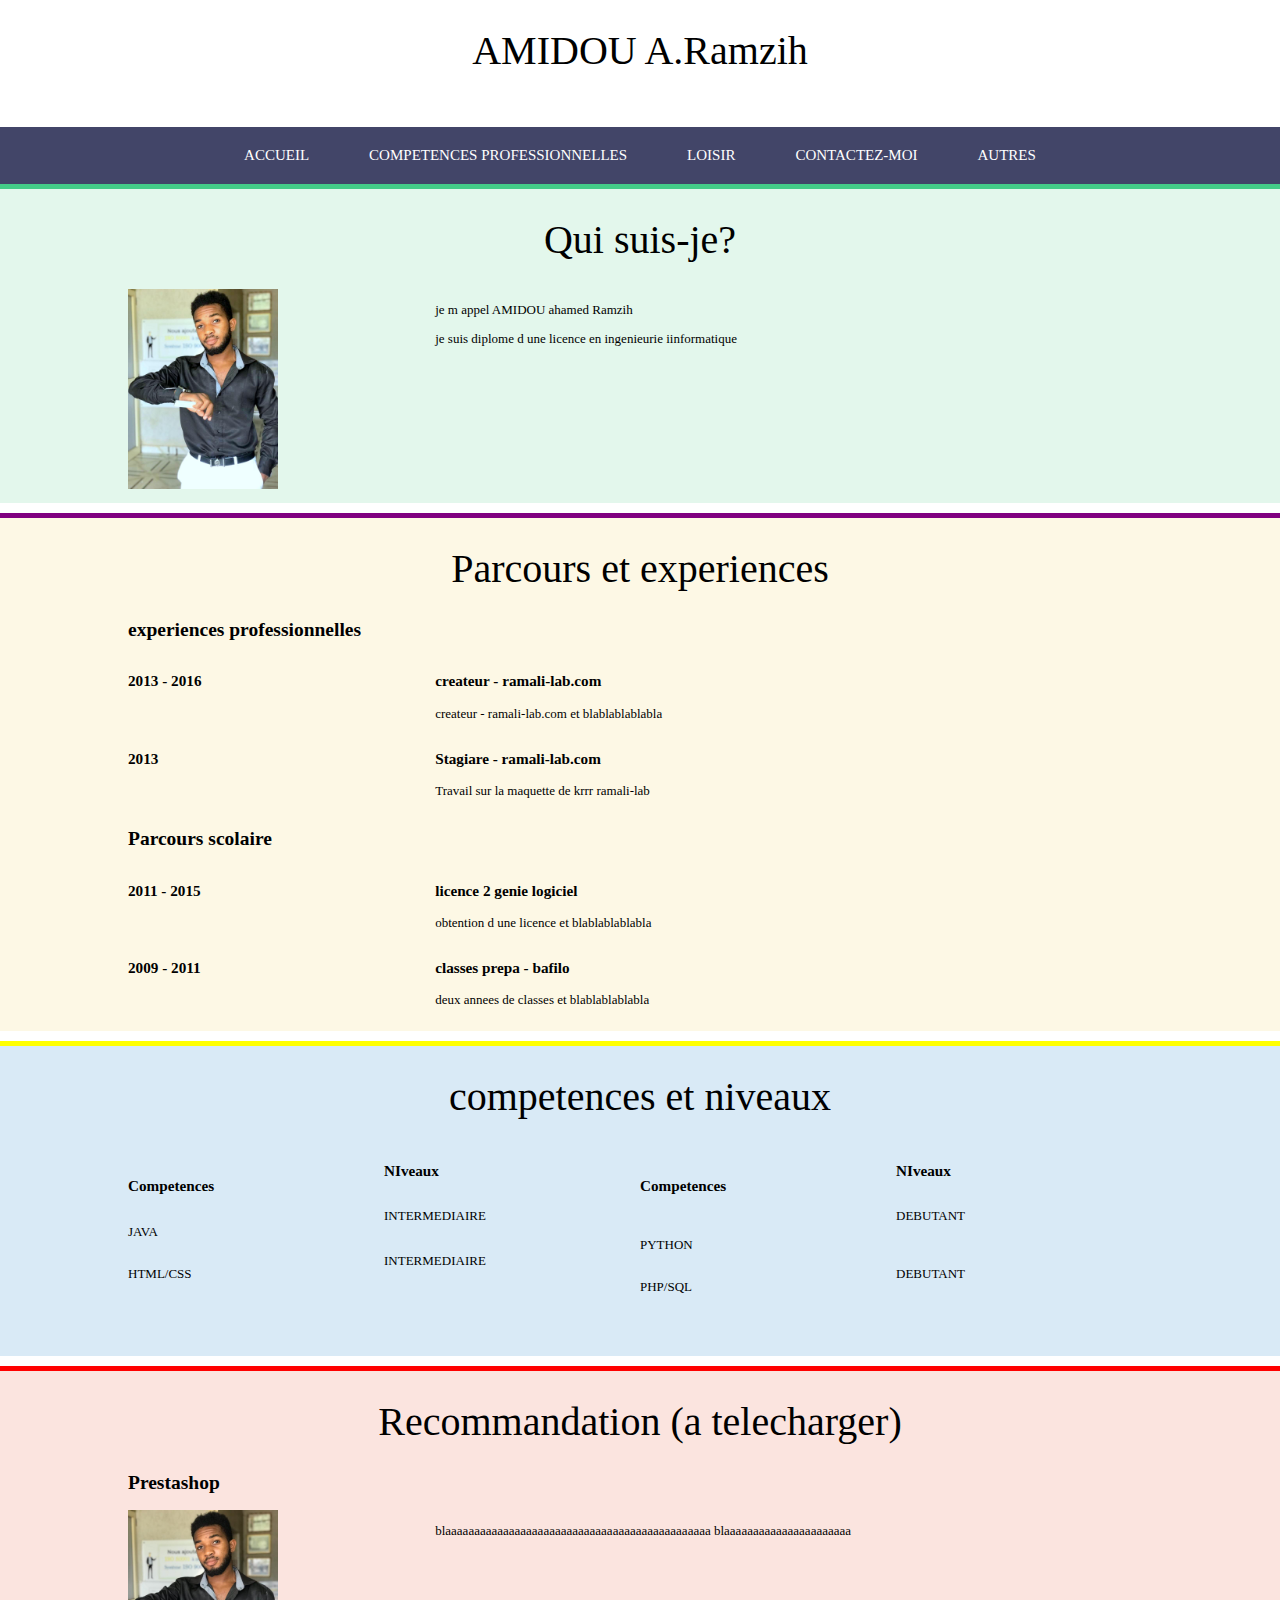
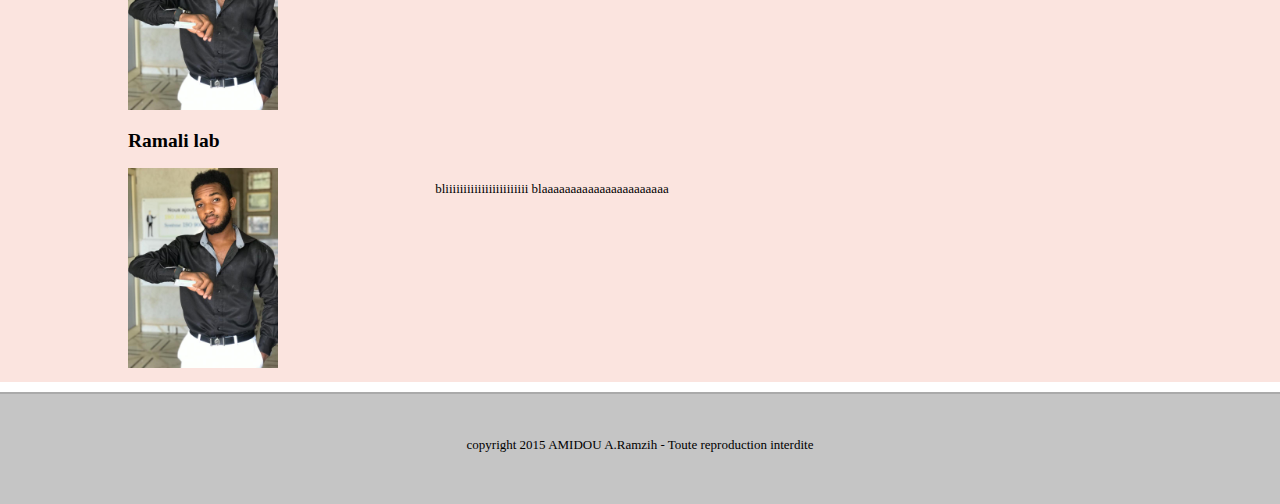
<file: index.html>
<!DOCTYPE html>
    <html lang="fr-FR">
        <head>
            <title>Mon CV en ligne</title>
            <meta charset="UTF-8" >
            <meta name="viewport" content="width-device-width, initial-scale-1.0">
            <meta name="description" content="Presentation de AMIDOU A.Ramzih -cv">
            <link rel="stylesheet" href="style.css">
        </head>
        <body>
            <header>
                <h1>AMIDOU A.Ramzih</h1>
            </header>
            <nav>
                <div class="table">
                    <ul>
                        <li class="menu-ind">
                            <a href="index.html">Accueil</a>
                        </li>
                        <li class="menu-comp">
                            <a href="competences.html">Competences Professionnelles</a>
                        </li>
                        <li class="menu-loi">
                            <a href="loisir.html">Loisir</a>
                        </li>
                        <li class="menu-con">
                            <a href="contacter.html">Contactez-moi</a>
                        </li>
                        <li class="menu-Aut">
                            <a href="autre.html">Autres</a>
                        </li>
                    </ul>
                </div>
            </nav>
           <article>
                <section class="presentation">
                    <div class="sec">
                        <h1>Qui suis-je?</h1>
                        <div class="left">
                            <img src="photo.JPG" alt="ma photo">
                        </div>
                        <div class="right">
                            <p> je m appel AMIDOU ahamed Ramzih</p>
                            <p> je suis diplome d une licence en ingenieurie iinformatique</p>
                        </div>
                    </div>
                </section>
                <section class="parcours">
                    <h1>Parcours et experiences</h1>
                    <div class="sec">
                        <h2>experiences professionnelles</h2>
                        <div class="exp">
                            <div class="left">
                                <h3>2013 - 2016</h3>
                            </div>
                            <div class="right">
                                <h3> createur - ramali-lab.com </h3>
                                <p>createur - ramali-lab.com et blablablablabla</p>
                            </div>
                        </div>
                        <div class="exp">
                            <div class="left">
                                <h3>2013 </h3>
                            </div>
                            <div class="right">
                                <h3> Stagiare  - ramali-lab.com </h3>
                                <p>Travail sur la maquette de krrr ramali-lab</p>
                            </div>
                        </div>
                        <h2>Parcours scolaire</h2>
                        <div class="exp">
                            <div class="left">
                                <h3>2011 - 2015</h3>
                            </div>
                            <div class="right">
                                <h3> licence 2 genie logiciel </h3>
                                <p> obtention d une licence et blablablablabla</p>
                            </div>
                        </div>
                        <div class="exp">
                            <div class="left">
                                <h3>2009 - 2011</h3>
                            </div>
                            <div class="right">
                                <h3> classes prepa - bafilo </h3>
                                <p>deux annees de classes et blablablablabla</p>
                            </div>
                        </div>
                    </div>
                    
                </section>
                <section class="competences">
                    <h1>competences et niveaux</h1>
                    <div class="sec">
                        <div class="cleft">
                            <div class="sous">
                                <div class="sousleft"><h3>Competences</h3></div>
                                <div class="sousright"><h3>NIveaux</h3></div>
                            </div>
                            <div class="sous">
                                <div class="sousleft"><p></p>INTERMEDIAIRE</div>
                                <div class="sousright"><p>JAVA</p></div>
                            </div>
                            <div class="sous">
                                <div class="sousleft"><p>HTML/CSS</p></div>
                                <div class="sousright"><p>INTERMEDIAIRE</p></div>
                            </div>
                        </div>
                        <div class="cright">
                             <div class="sous">
                                <div class="sousleft"><h3>Competences</h3></div>
                                <div class="sousright"><h3>NIveaux</h3></div>
                            </div>
                            <div class="sous">
                                <div class="sousleft"><p>DEBUTANT</p></div>
                                <div class="sousright"><p>PYTHON</p></div>
                            </div>
                            <div class="sous">
                                <div class="sousleft"><p>PHP/SQL</p></div>
                                <div class="sousright"><p>DEBUTANT</p></div>
                            </div>
                        </div>
                    </div>
                </section>
                <section class="recommendation">
                    <h1> Recommandation (a telecharger)</h1>
                    <div class="sec">
                        <div class="reco">
                            <h2> Prestashop</h2>
                            <div class="left">
                                <a href="PDF1.pdf" target="blank"><img src="rec.png"></a>
                            </div>
                            <div class="right">
                                <p> blaaaaaaaaaaaaaaaaaaaaaaaaaaaaaaaaaaaaaaaaaaaaaa blaaaaaaaaaaaaaaaaaaaaaa</p>
                            </div>
                        </div>
                        <div class="reco">
                            <h2> Ramali lab</h2>
                            <div class="left">
                                <a href="PDF2.pdf" target="blank"><img src="rec.png"></a>
                            </div>
                            <div class="right">
                                <p> bliiiiiiiiiiiiiiiiiiiiiii blaaaaaaaaaaaaaaaaaaaaaa</p>
                            </div>
                        </div>
                    </div>   
                </section>
           </article>
            <footer>
                <p>copyright 2015 AMIDOU A.Ramzih - Toute reproduction interdite</p>
            </footer>
        </body>
    </html>
</file>
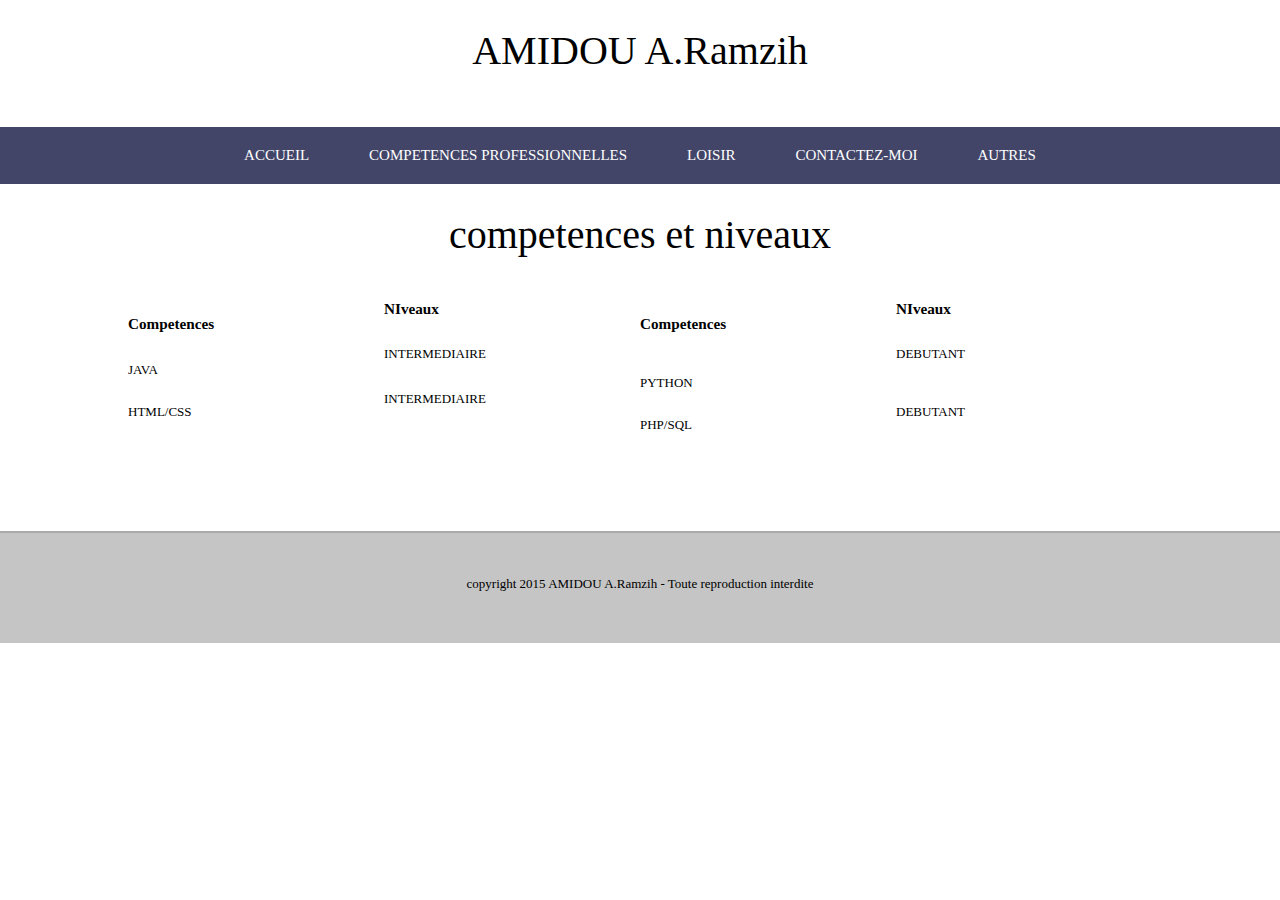
<file: competences.html>
<!DOCTYPE html>
    <html lang="fr-FR">
        <head>
            <title>Mon CV en ligne</title>
            <meta charset="UTF-8" >
            <meta name="viewport" content="width-device-width, initial-scale-1.0">
            <link rel="stylesheet" href="style.css">
        </head>
        <body>
            <header>
                <h1>AMIDOU A.Ramzih</h1>
            </header>
            <nav>
                <div class="table">
                    <ul>
                        <li class="menu-ind">
                            <a href="index.html">Accueil</a>
                        </li>
                        <li class="menu-comp">
                            <a href="competences.html">Competences Professionnelles</a>
                        </li>
                        <li class="menu-loi">
                            <a href="loisir.html">Loisir</a>
                        </li>
                        <li class="menu-con">
                            <a href="contacter.html">Contactez-moi</a>
                        </li>
                        <li class="menu-Aut">
                            <a href="autre.html">Autres</a>
                        </li>
                    </ul>
                </div>
            </nav>
            <article>
                <section class="competences2">
                    <h1>competences et niveaux</h1>
                    <div class="sec">
                        <div class="cleft">
                            <div class="sous">
                                <div class="sousleft"><h3>Competences</h3></div>
                                <div class="sousright"><h3>NIveaux</h3></div>
                            </div>
                            <div class="sous">
                                <div class="sousleft"><p></p>INTERMEDIAIRE</div>
                                <div class="sousright"><p>JAVA</p></div>
                            </div>
                            <div class="sous">
                                <div class="sousleft"><p>HTML/CSS</p></div>
                                <div class="sousright"><p>INTERMEDIAIRE</p></div>
                            </div>
                        </div>
                        <div class="cright">
                             <div class="sous">
                                <div class="sousleft"><h3>Competences</h3></div>
                                <div class="sousright"><h3>NIveaux</h3></div>
                            </div>
                            <div class="sous">
                                <div class="sousleft"><p>DEBUTANT</p></div>
                                <div class="sousright"><p>PYTHON</p></div>
                            </div>
                            <div class="sous">
                                <div class="sousleft"><p>PHP/SQL</p></div>
                                <div class="sousright"><p>DEBUTANT</p></div>
                            </div>
                        </div>
                    </div>
                </section>
            </article>
            <footer>
                <p>copyright 2015 AMIDOU A.Ramzih - Toute reproduction interdite</p>
            </footer>
        </body>
    </html>
</file>
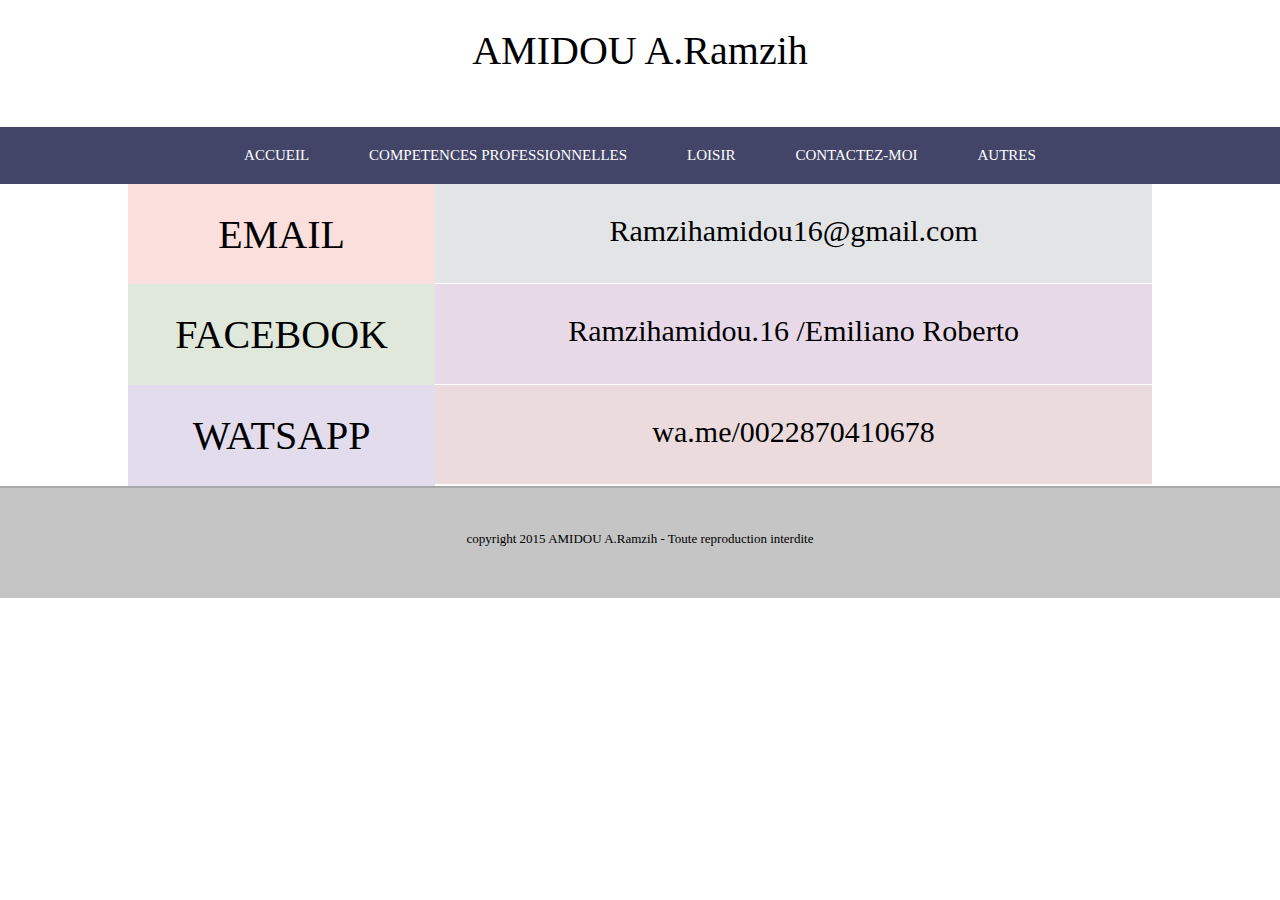
<file: contacter.html>
<!DOCTYPE html>
    <html lang="fr-FR">
        <head>
            <title>Mon CV en ligne</title>
            <meta charset="UTF-8" >
            <meta name="viewport" content="width-device-width, initial-scale-1.0">
            <link rel="stylesheet" href="style.css">
        </head>
        <body>
            <header>
                <h1>AMIDOU A.Ramzih</h1>
            </header>
            <nav>
                <div class="table">
                    <ul>
                        <li class="menu-ind">
                            <a href="index.html">Accueil</a>
                        </li>
                        <li class="menu-comp">
                            <a href="competences.html">Competences Professionnelles</a>
                        </li>
                        <li class="menu-loi">
                            <a href="loisir.html">Loisir</a>
                        </li>
                        <li class="menu-con">
                            <a href="contacter.html">Contactez-moi</a>
                        </li>
                        <li class="menu-Aut">
                            <a href="autre.html">Autres</a>
                        </li>
                    </ul>
                </div>
            </nav>
            <div class="sec">
                <div class="left", id="left1">
                    <h1> EMAIL</h1>
                </div>
                <div class="right1", id="right">
                    <p>Ramzihamidou16@gmail.com</p>
                </div>
            </div>
            <div class="sec">
                <div class="left", id="left2">
                    <h1> FACEBOOK </h1>
                </div>
                <div class="right2", id="right">
                    <p>Ramzihamidou.16 /Emiliano Roberto</p>
                </div>
            </div>
            <div class="sec">
                <div class="left", id="left3">
                    <h1> WATSAPP</h1>
                </div>
                <div class="right3", id="right">
                    <p>wa.me/0022870410678</p>
                </div>
            </div>
            
            <footer>
                <p>copyright 2015 AMIDOU A.Ramzih - Toute reproduction interdite</p>
            </footer>
        </body>
    </html>
</file>
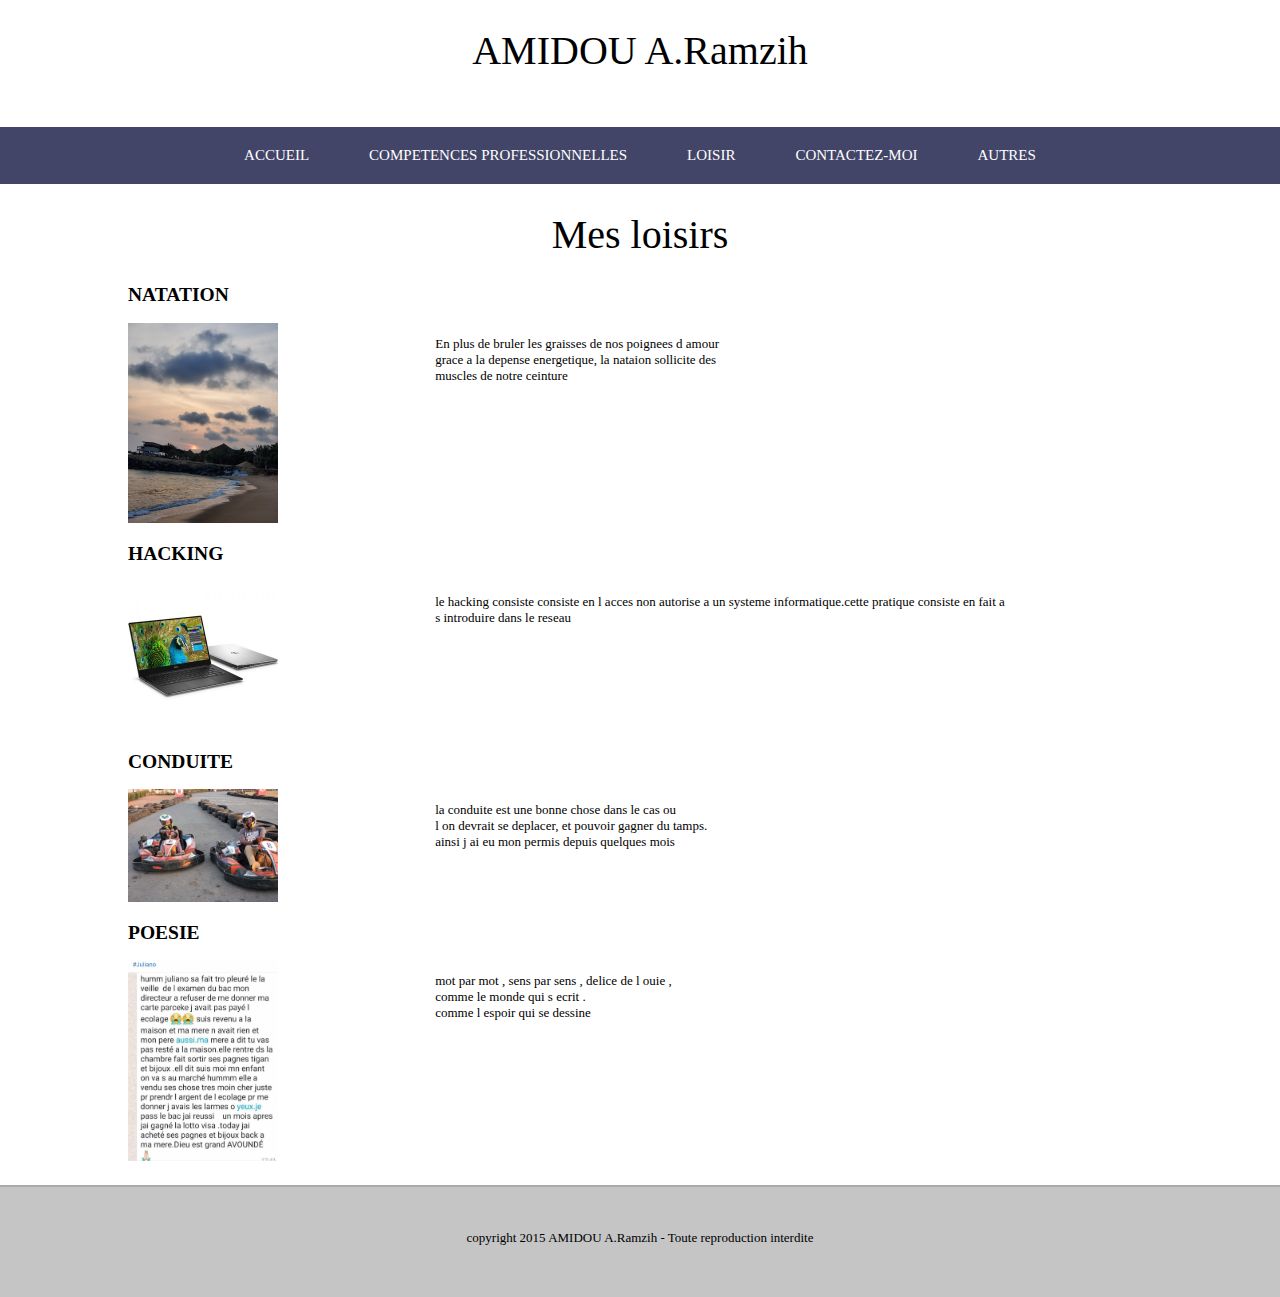
<file: loisir.html>
<!DOCTYPE html>
    <html lang="fr-FR">
        <head>
            <title>Mon CV en ligne</title>
            <meta charset="UTF-8" >
            <meta name="viewport" content="width-device-width, initial-scale-1.0">
            <link rel="stylesheet" href="style.css">
        </head>
        <body>
            <header>
                <h1>AMIDOU A.Ramzih</h1>
            </header>
            <nav>
                <div class="table">
                    <ul>
                        <li class="menu-ind">
                            <a href="index.html">Accueil</a>
                        </li>
                        <li class="menu-comp">
                            <a href="competences.html">Competences Professionnelles</a>
                        </li>
                        <li class="menu-loi">
                            <a href="loisir.html">Loisir</a>
                        </li>
                        <li class="menu-con">
                            <a href="contacter.html">Contactez-moi</a>
                        </li>
                        <li class="menu-Aut">
                            <a href="autre.html">Autres</a>
                        </li>
                    </ul>
                </div>
            </nav>
             <section class="recommendation2" >
                    <h1> Mes loisirs</h1>
                    <div class="sec">
                        <div class="reco">
                            <h2> NATATION</h2>
                            <div class="left">
                                <img src="natation.jpg">
                            </div>
                            <div class="right">
                                <p> En plus de bruler les graisses de nos poignees d amour <br>
                                grace a la depense energetique, la nataion sollicite des <br>
                                muscles de notre ceinture</p>
                            </div>
                        </div>
                        <div class="reco">
                            <h2> HACKING</h2>
                            <div class="left">
                               <img src="hacking.jpg">
                            </div>
                            <div class="right">
                                <p> le hacking consiste consiste en l acces non autorise a un systeme informatique.cette pratique consiste en fait a <br>
                                s introduire dans le reseau </p>
                            </div>
                        </div>
                    </div>
                    <div class="sec">
                        <div class="reco">
                            <h2> CONDUITE</h2>
                            <div class="left">
                                <img src="conduite.jpg">
                            </div>
                            <div class="right">
                                <p> la conduite est une bonne chose dans le cas ou<br>
                                l on devrait se deplacer, et pouvoir gagner du tamps.<br>
                                ainsi j ai eu mon permis depuis quelques mois</p>
                            </div>
                        </div>
                        <div class="reco">
                            <h2> POESIE </h2>
                            <div class="left">
                               <img src="poesie.jpg">
                            </div>
                            <div class="right">
                                <p> mot par mot , sens par sens , delice de l ouie ,<br>
                                comme le monde qui s ecrit .<br> comme l espoir qui se dessine</p>
                            </div>
                        </div>
                    </div>   
                </section>
            <footer>
                <p>copyright 2015 AMIDOU A.Ramzih - Toute reproduction interdite</p>
            </footer>
        </body>
    </html>
</file>
<file: style.css>
body{
    font-family:'century Gorhic',calibri,serif;
    font-size:13px;
    margin:0px;
    padding:0px;
}
h1{
    font-size:40px;
    font-weight:normal;
    text-align:center
}
header{
    height: 100px;
}
footer{
    height: 80px;
    padding-top:30px;
    text-align:center;
    background-color:#C5C5C5;
    border-top:2px solid #AAA;
}
nav{
    width:100%;
    background-color: #424568;
}
nav ul{
     margin:0px;
    padding:0px;
}
nav li{
    list-style-type:none;
    float:left;
}
nav a{
    display:inline-block;
    text-decoration:none;
    padding:20px 30px;
    color: #FFF;
    text-transform: uppercase;
    font-size:15px;
}
.table{
    display:table;
    margin:0 Auto;
}
.menu-ind:hover, .presentation{
    border-top: 5px solid #4C8;
    background-color:RGBa(64, 200, 130, 0.15);
    
}
.menu-comp:hover, .parcours{
    border-top: 5px solid purple;
    background-color:RGBa(241, 211, 79, 0.15);
    
}
.menu-loi:hover, .competences{
    border-top: 5px solid yellow;
    background-color:RGBa(000, 112, 193, 0.15);
    
}
.menu-con:hover, .recommendation{
    border-top: 5px solid red;
    background-color:RGBa(228, 77, 38, 0.15);
    
}
.menu-Aut:hover{
    border-top: 5px solid  black;
    background-color:RGBa(64, 200, 130, 0.15);
    
}
nav li:hover a{
    padding:15px 30px 20px  30px;
}

section{
    width:100%;
    min-height:300px;
    padding-bottom:10px;
    margin-bottom: 10px;
    
}
.sec{
    margin: 0px 10%;
}
.left{
    float:left;
    width:30%;
}
.right,#right{
    float:left;
    width:70%;
}
.cleft, .cright, .sousleft, .susright{
    width: 50%;
    float:left;
}
.sec::after, .exp::after, .reco::after{
    content:"";
    display:table;
    clear:both;
    
}










@media screen and (max-width:780px){
    header{
        height:50px;
    }
    h1{
        font-size:28px;
        margin:20px 0px 0px 0px;
    }
    nav li a{
        font-size:12px;
        padding:10px;
    }
    nav li:hover a{
        padding:5px 10px 10px 10px;
    }
}
img{
    width:150px;
    padding:0px;
}
#right{
    text-align:center;
    margin-top:0px;
    margin-bottom:0px;
    font-size:30px;
    padding-bottom:5.5px;
    
    
}
.right1{
     background-color: RGBa(70, 73, 78, 0.15);
}
.right2{
     background-color: RGBa(100, 1, 100, 0.15);
}
.right3{
     background-color: RGBa(122, 12, 28, 0.15);
}


#left1{
    background-color: RGBa(224, 43, 28, 0.15);
}
#left2{
    background-color: RGBa(40, 100, 13, 0.15);
}
#left3{
    background-color: RGBa(64, 20, 130, 0.15);
}
</file>
